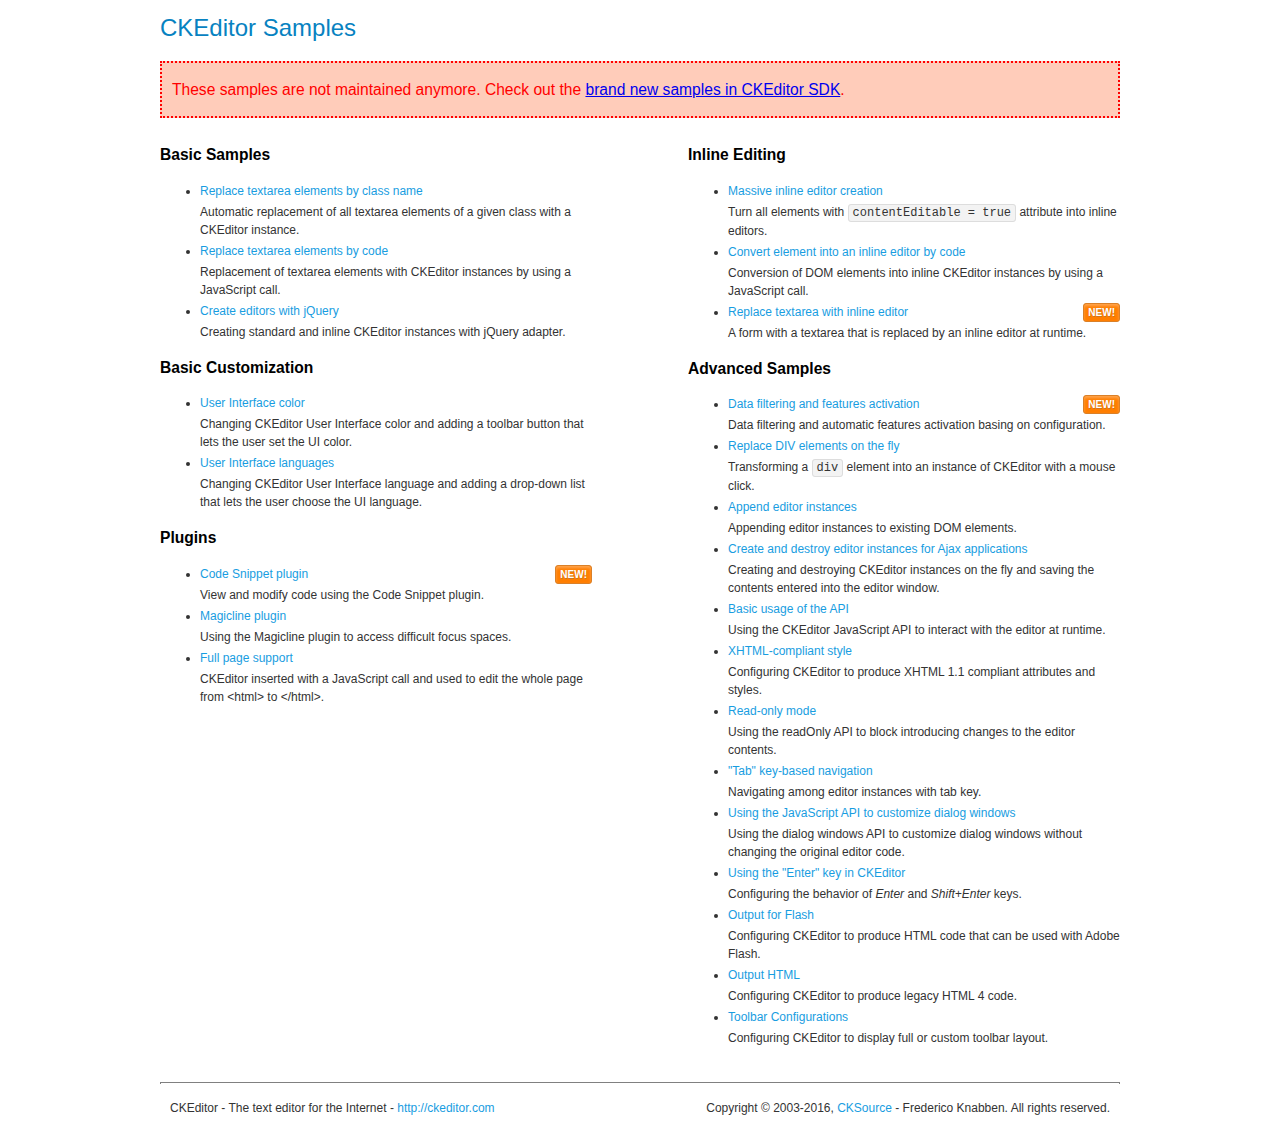
<file: web2py/applications/FinalProject/static/js/ckeditor/samples/old/index.html>
<!DOCTYPE html>
<!--
Copyright (c) 2003-2016, CKSource - Frederico Knabben. All rights reserved.
For licensing, see LICENSE.md or http://ckeditor.com/license
-->
<html>
<head>
	<meta charset="utf-8">
	<title>CKEditor Samples</title>
	<link rel="stylesheet" href="sample.css">
</head>
<body>
	<h1 class="samples">
		CKEditor Samples
	</h1>
	<div class="warning deprecated">
		These samples are not maintained anymore. Check out the <a href="http://sdk.ckeditor.com/">brand new samples in CKEditor SDK</a>.
	</div>
	<div class="twoColumns">
		<div class="twoColumnsLeft">
			<h2 class="samples">
				Basic Samples
			</h2>
			<dl class="samples">
				<dt><a class="samples" href="replacebyclass.html">Replace textarea elements by class name</a></dt>
				<dd>Automatic replacement of all textarea elements of a given class with a CKEditor instance.</dd>

				<dt><a class="samples" href="replacebycode.html">Replace textarea elements by code</a></dt>
				<dd>Replacement of textarea elements with CKEditor instances by using a JavaScript call.</dd>

				<dt><a class="samples" href="jquery.html">Create editors with jQuery</a></dt>
				<dd>Creating standard and inline CKEditor instances with jQuery adapter.</dd>
			</dl>

			<h2 class="samples">
				Basic Customization
			</h2>
			<dl class="samples">
				<dt><a class="samples" href="uicolor.html">User Interface color</a></dt>
				<dd>Changing CKEditor User Interface color and adding a toolbar button that lets the user set the UI color.</dd>

				<dt><a class="samples" href="uilanguages.html">User Interface languages</a></dt>
				<dd>Changing CKEditor User Interface language and adding a drop-down list that lets the user choose the UI language.</dd>
			</dl>


			<h2 class="samples">Plugins</h2>
<dl class="samples">
<dt><a class="samples" href="codesnippet/codesnippet.html">Code Snippet plugin</a><span class="new">New!</span></dt>
<dd>View and modify code using the Code Snippet plugin.</dd>

<dt><a class="samples" href="magicline/magicline.html">Magicline plugin</a></dt>
<dd>Using the Magicline plugin to access difficult focus spaces.</dd>

<dt><a class="samples" href="wysiwygarea/fullpage.html">Full page support</a></dt>
<dd>CKEditor inserted with a JavaScript call and used to edit the whole page from &lt;html&gt; to &lt;/html&gt;.</dd>
</dl>
		</div>
		<div class="twoColumnsRight">
			<h2 class="samples">
				Inline Editing
			</h2>
			<dl class="samples">
				<dt><a class="samples" href="inlineall.html">Massive inline editor creation</a></dt>
				<dd>Turn all elements with <code>contentEditable = true</code> attribute into inline editors.</dd>

				<dt><a class="samples" href="inlinebycode.html">Convert element into an inline editor by code</a></dt>
				<dd>Conversion of DOM elements into inline CKEditor instances by using a JavaScript call.</dd>

				<dt><a class="samples" href="inlinetextarea.html">Replace textarea with inline editor</a> <span class="new">New!</span></dt>
				<dd>A form with a textarea that is replaced by an inline editor at runtime.</dd>

				
			</dl>

			<h2 class="samples">
				Advanced Samples
			</h2>
			<dl class="samples">
				<dt><a class="samples" href="datafiltering.html">Data filtering and features activation</a> <span class="new">New!</span></dt>
				<dd>Data filtering and automatic features activation basing on configuration.</dd>

				<dt><a class="samples" href="divreplace.html">Replace DIV elements on the fly</a></dt>
				<dd>Transforming a <code>div</code> element into an instance of CKEditor with a mouse click.</dd>

				<dt><a class="samples" href="appendto.html">Append editor instances</a></dt>
				<dd>Appending editor instances to existing DOM elements.</dd>

				<dt><a class="samples" href="ajax.html">Create and destroy editor instances for Ajax applications</a></dt>
				<dd>Creating and destroying CKEditor instances on the fly and saving the contents entered into the editor window.</dd>

				<dt><a class="samples" href="api.html">Basic usage of the API</a></dt>
				<dd>Using the CKEditor JavaScript API to interact with the editor at runtime.</dd>

				<dt><a class="samples" href="xhtmlstyle.html">XHTML-compliant style</a></dt>
				<dd>Configuring CKEditor to produce XHTML 1.1 compliant attributes and styles.</dd>

				<dt><a class="samples" href="readonly.html">Read-only mode</a></dt>
				<dd>Using the readOnly API to block introducing changes to the editor contents.</dd>

				<dt><a class="samples" href="tabindex.html">"Tab" key-based navigation</a></dt>
				<dd>Navigating among editor instances with tab key.</dd>


				
<dt><a class="samples" href="dialog/dialog.html">Using the JavaScript API to customize dialog windows</a></dt>
<dd>Using the dialog windows API to customize dialog windows without changing the original editor code.</dd>

<dt><a class="samples" href="enterkey/enterkey.html">Using the &quot;Enter&quot; key in CKEditor</a></dt>
<dd>Configuring the behavior of <em>Enter</em> and <em>Shift+Enter</em> keys.</dd>

<dt><a class="samples" href="htmlwriter/outputforflash.html">Output for Flash</a></dt>
<dd>Configuring CKEditor to produce HTML code that can be used with Adobe Flash.</dd>

<dt><a class="samples" href="htmlwriter/outputhtml.html">Output HTML</a></dt>
<dd>Configuring CKEditor to produce legacy HTML 4 code.</dd>

<dt><a class="samples" href="toolbar/toolbar.html">Toolbar Configurations</a></dt>
<dd>Configuring CKEditor to display full or custom toolbar layout.</dd>

			</dl>
		</div>
	</div>
	<div id="footer">
		<hr>
		<p>
			CKEditor - The text editor for the Internet - <a class="samples" href="http://ckeditor.com/">http://ckeditor.com</a>
		</p>
		<p id="copy">
			Copyright &copy; 2003-2016, <a class="samples" href="http://cksource.com/">CKSource</a> - Frederico Knabben. All rights reserved.
		</p>
	</div>
</body>
</html>
</file>
<file: web2py/applications/FinalProject/static/js/ckeditor/samples/old/sample.css>
/*
Copyright (c) 2003-2016, CKSource - Frederico Knabben. All rights reserved.
For licensing, see LICENSE.md or http://ckeditor.com/license
*/

html, body, h1, h2, h3, h4, h5, h6, div, span, blockquote, p, address, form, fieldset, img, ul, ol, dl, dt, dd, li, hr, table, td, th, strong, em, sup, sub, dfn, ins, del, q, cite, var, samp, code, kbd, tt, pre
{
	line-height: 1.5;
}

body
{
	padding: 10px 30px;
}

input, textarea, select, option, optgroup, button, td, th
{
	font-size: 100%;
}

pre
{
	-moz-tab-size: 4;
	tab-size: 4;
}

pre, code, kbd, samp, tt
{
	font-family: monospace,monospace;
	font-size: 1em;
}

body {
	width: 960px;
	margin: 0 auto;
}

code
{
	background: #f3f3f3;
	border: 1px solid #ddd;
	padding: 1px 4px;
	border-radius: 3px;
}

abbr
{
	border-bottom: 1px dotted #555;
	cursor: pointer;
}

.new, .beta
{
	text-transform: uppercase;
	font-size: 10px;
	font-weight: bold;
	padding: 1px 4px;
	margin: 0 0 0 5px;
	color: #fff;
	float: right;
	border-radius: 3px;
}

.new
{
	background: #FF7E00;
	border: 1px solid #DA8028;
	text-shadow: 0 1px 0 #C97626;

	box-shadow: 0 2px 3px 0 #FFA54E inset;
}

.beta
{
	background: #18C0DF;
	border: 1px solid #19AAD8;
	text-shadow: 0 1px 0 #048CAD;
	font-style: italic;

	box-shadow: 0 2px 3px 0 #50D4FD inset;
}

h1.samples
{
	color: #0782C1;
	font-size: 200%;
	font-weight: normal;
	margin: 0;
	padding: 0;
}

h1.samples a
{
	color: #0782C1;
	text-decoration: none;
	border-bottom: 1px dotted #0782C1;
}

.samples a:hover
{
	border-bottom: 1px dotted #0782C1;
}

h2.samples
{
	color: #000000;
	font-size: 130%;
	margin: 15px 0 0 0;
	padding: 0;
}

p, blockquote, address, form, pre, dl, h1.samples, h2.samples
{
	margin-bottom: 15px;
}

ul.samples
{
	margin-bottom: 15px;
}

.clear
{
	clear: both;
}

fieldset
{
	margin: 0;
	padding: 10px;
}

body, input, textarea
{
	color: #333333;
	font-family: Arial, Helvetica, sans-serif;
}

body
{
	font-size: 75%;
}

a.samples
{
	color: #189DE1;
	text-decoration: none;
}

form
{
	margin: 0;
	padding: 0;
}

pre.samples
{
	background-color: #F7F7F7;
	border: 1px solid #D7D7D7;
	overflow: auto;
	padding: 0.25em;
	white-space: pre-wrap; /* CSS 2.1 */
	word-wrap: break-word; /* IE7 */
}

#footer
{
	clear: both;
	padding-top: 10px;
}

#footer hr
{
	margin: 10px 0 15px 0;
	height: 1px;
	border: solid 1px gray;
	border-bottom: none;
}

#footer p
{
	margin: 0 10px 10px 10px;
	float: left;
}

#footer #copy
{
	float: right;
}

#outputSample
{
	width: 100%;
	table-layout: fixed;
}

#outputSample thead th
{
	color: #dddddd;
	background-color: #999999;
	padding: 4px;
	white-space: nowrap;
}

#outputSample tbody th
{
	vertical-align: top;
	text-align: left;
}

#outputSample pre
{
	margin: 0;
	padding: 0;
}

.description
{
	border: 1px dotted #B7B7B7;
	margin-bottom: 10px;
	padding: 10px 10px 0;
	overflow: hidden;
}

label
{
	display: block;
	margin-bottom: 6px;
}

/**
 *	CKEditor editables are automatically set with the "cke_editable" class
 *	plus cke_editable_(inline|themed) depending on the editor type.
 */

/* Style a bit the inline editables. */
.cke_editable.cke_editable_inline
{
	cursor: pointer;
}

/* Once an editable element gets focused, the "cke_focus" class is
   added to it, so we can style it differently. */
.cke_editable.cke_editable_inline.cke_focus
{
	box-shadow: inset 0px 0px 20px 3px #ddd, inset 0 0 1px #000;
	outline: none;
	background: #eee;
	cursor: text;
}

/* Avoid pre-formatted overflows inline editable. */
.cke_editable_inline pre
{
	white-space: pre-wrap;
	word-wrap: break-word;
}

/**
 *	Samples index styles.
 */

.twoColumns,
.twoColumnsLeft,
.twoColumnsRight
{
	overflow: hidden;
}

.twoColumnsLeft,
.twoColumnsRight
{
	width: 45%;
}

.twoColumnsLeft
{
	float: left;
}

.twoColumnsRight
{
	float: right;
}

dl.samples
{
	padding: 0 0 0 40px;
}
dl.samples > dt
{
	display: list-item;
	list-style-type: disc;
	list-style-position: outside;
	margin: 0 0 3px;
}
dl.samples > dd
{
	margin: 0 0 3px;
}
.warning
{
	color: #ff0000;
	background-color: #FFCCBA;
	border: 2px dotted #ff0000;
	padding: 15px 10px;
	margin: 10px 0;
}

.warning.deprecated {
	font-size: 1.3em;
}

/* Used on inline samples */

blockquote
{
	font-style: italic;
	font-family: Georgia, Times, "Times New Roman", serif;
	padding: 2px 0;
	border-style: solid;
	border-color: #ccc;
	border-width: 0;
}

.cke_contents_ltr blockquote
{
	padding-left: 20px;
	padding-right: 8px;
	border-left-width: 5px;
}

.cke_contents_rtl blockquote
{
	padding-left: 8px;
	padding-right: 20px;
	border-right-width: 5px;
}

img.right {
	border: 1px solid #ccc;
	float: right;
	margin-left: 15px;
	padding: 5px;
}

img.left {
	border: 1px solid #ccc;
	float: left;
	margin-right: 15px;
	padding: 5px;
}

.marker
{
	background-color: Yellow;
}
</file>
